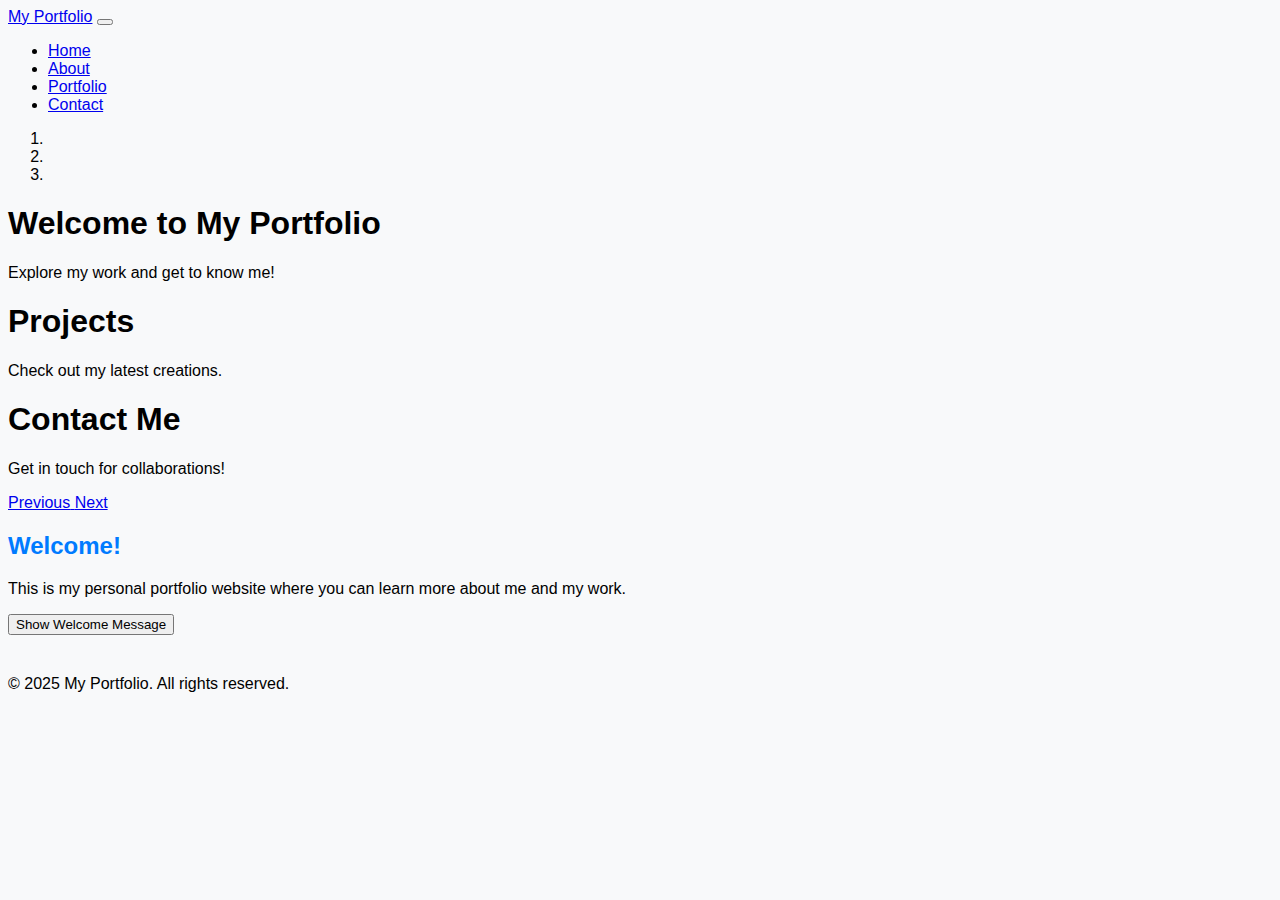
<file: Week 8/homepage/index.html>
<!DOCTYPE html>
<html lang="en">
<head>
    <meta charset="UTF-8">
    <meta name="viewport" content="width=device-width, initial-scale=1.0">
    <title>Home - My Portfolio</title>
    <link rel="stylesheet" href="https://cdn.jsdelivr.net/npm/bootstrap@4.5.3/dist/css/bootstrap.min.css" integrity="sha384-TX8t27EcRE3e/ihU7zmQxVncDAy5uIKz4rEkgIXeMed4M0jlfIDPvg6uqKI2xXr2" crossorigin="anonymous">
    <script src="https://code.jquery.com/jquery-3.5.1.slim.min.js" integrity="sha384-DfXdz2htPH0lsSSs5nCTpuj/zy4C+OGpamoFVy38MVBnE+IbbVYUew+OrCXaRkfj" crossorigin="anonymous"></script>
    <script src="https://cdn.jsdelivr.net/npm/bootstrap@4.5.3/dist/js/bootstrap.bundle.min.js" integrity="sha384-ho+j7jyWK8fNQe+A12Hb8AhRq26LrZ/JpcUGGOn+Y7RsweNrtN/tE3MoK7ZeZDyx" crossorigin="anonymous"></script>
    <link href="styles.css" rel="stylesheet">
</head>
<body>
    <nav class="navbar navbar-expand-lg navbar-dark bg-dark">
        <a class="navbar-brand" href="index.html">My Portfolio</a>
        <button class="navbar-toggler" type="button" data-toggle="collapse" data-target="#navbarNav" aria-controls="navbarNav" aria-expanded="false" aria-label="Toggle navigation">
            <span class="navbar-toggler-icon"></span>
        </button>
        <div class="collapse navbar-collapse" id="navbarNav">
            <ul class="navbar-nav">
                <li class="nav-item active">
                    <a class="nav-link" href="index.html">Home</a>
                </li>
                <li class="nav-item">
                    <a class="nav-link" href="about.html">About</a>
                </li>
                <li class="nav-item">
                    <a class="nav-link" href="portfolio.html">Portfolio</a>
                </li>
                <li class="nav-item">
                    <a class="nav-link" href="contact.html">Contact</a>
                </li>
            </ul>
        </div>
    </nav>

    <div id="carouselExampleIndicators" class="carousel slide" data-ride="carousel">
        <ol class="carousel-indicators">
            <li data-target="#carouselExampleIndicators" data-slide-to="0" class="active"></li>
            <li data-target="#carouselExampleIndicators" data-slide-to="1"></li>
            <li data-target="#carouselExampleIndicators" data-slide-to="2"></li>
        </ol>
        <div class="carousel-inner">
            <div class="carousel-item active">
                <div class="carousel-caption">
                    <h1>Welcome to My Portfolio</h1>
                    <p>Explore my work and get to know me!</p>
                </div>
            </div>
            <div class="carousel-item">
                <div class="carousel-caption">
                    <h1>Projects</h1>
                    <p>Check out my latest creations.</p>
                </div>
            </div>
            <div class="carousel-item">
                <div class="carousel-caption">
                    <h1>Contact Me</h1>
                    <p>Get in touch for collaborations!</p>
                </div>
            </div>
        </div>
        <a class="carousel-control-prev" href="#carouselExampleIndicators" role="button" data-slide="prev">
            <span class="carousel-control-prev-icon" aria-hidden="true"></span>
            <span class="sr-only">Previous</span>
        </a>
        <a class="carousel-control-prev" href="#carouselExampleIndicators" role="button" data-slide="next">
            <span class="carousel-control-next-icon" aria-hidden="true"></span>
            <span class="sr-only">Next</span>
        </a>
    </div>

    <div class="container">
        <h2 class="highlight">Welcome!</h2>
        <p>This is my personal portfolio website where you can learn more about me and my work.</p>
        <button id="welcomeBtn" class="btn btn-primary">Show Welcome Message</button>
    </div>

    <footer class="bg-dark text-white text-center py-3">
        <p>&copy; 2025 My Portfolio. All rights reserved.</p>
    </footer>

    <script>
        document.getElementById("welcomeBtn").addEventListener("click", function() {
            alert("Welcome to my portfolio! Explore the pages to learn more.");
        });
    </script>
</body>
</html>

<!-- ## specification.txt
```text
HTML Tags Used:
1. nav - Used for the navigation bar on all pages.
2. a - Used for hyperlinks in the navbar and carousel controls.
3. div - Used for content containers and Bootstrap grid system.
4. button - Used for interactive buttons (e.g., welcome message and form submit).
5. p - Used for paragraphs of text.
6. h1 - Used for main headings in the carousel.
7. h2 - Used for section headings on all pages.
8. img - Used for profile picture and project images.
9. ul - Used for the navbar menu list.
10. input - Used for form input fields in the contact page.

CSS Selectors Used:
1. body - Sets default font and background color.
2. .highlight - Styles section headings with color and weight.
3. .profile-img - Centers and styles the profile image.
4. .contact-form - Centers and constrains the contact form width.
5. footer - Adds spacing above the footer.

CSS Properties Used:
1. font-family - Sets the font for the body.
2. background-color - Sets the background color for the body.
3. color - Sets text color for headings.
4. margin - Adds spacing for images, forms, and footer.
5. border - Adds a border to the profile image.

JavaScript Usage:
JavaScript is used to add interactivity via a welcome alert button on the home page and a form submission handler on the contact page that validates input and shows a confirmation alert.

Bootstrap Usage:
Bootstrap is used for a responsive navbar, a carousel on the home page, a grid system for portfolio cards, and form styling on the contact page.
``` -->
</file>
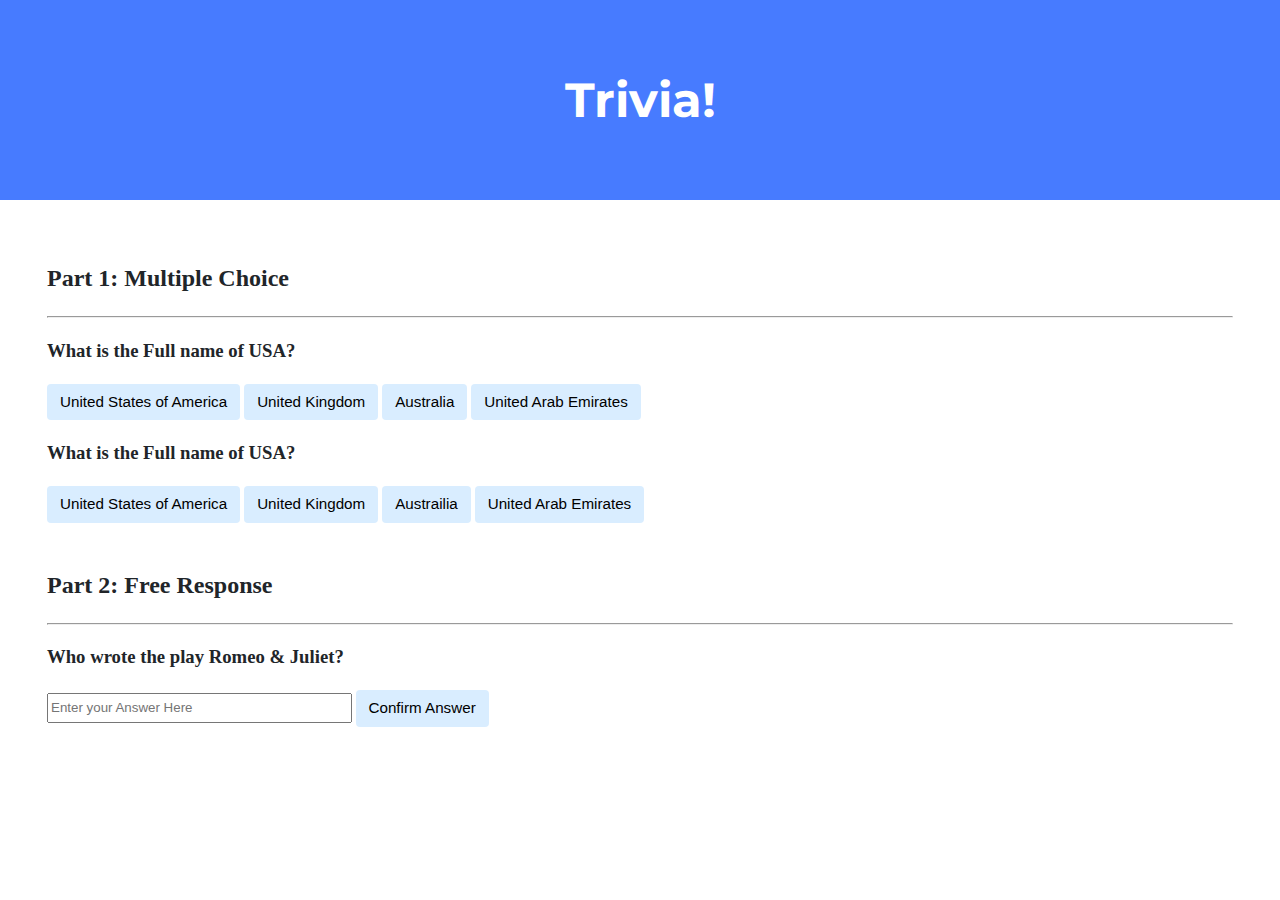
<file: Week 8/trivia/index.html>
<!DOCTYPE html>

<html lang="en">
    <head>
        <link href="https://fonts.googleapis.com/css2?family=Montserrat:wght@500&display=swap" rel="stylesheet">
        <link href="styles.css" rel="stylesheet">
        <title>Trivia!</title>
        <script>
            // TODO: Add code to check answers to questions
            function checkAnswer(button)
            {
                var container = button.closest('.mcq');
                var response = container.querySelector('.response');
                var buttons = container.querySelectorAll('.mcq-button');

                buttons.forEach(b => b.disabled = true);

                var answer = button.getAttribute('data-answer');
                if (answer === 'correct')
                {
                    button.style.background = 'green';
                    response.innerHTML = "Correct";
                    response.style.color = 'green'
                }
                else
                {
                    button.style.background = 'red';
                    response.innerHTML = "Incorrect";
                    response.style.color = 'red'
                }
            }

            function checkTextAnswer()
            {
                var input = document.getElementById('text-answer');
                var response = document.getElementById('text-response');
                var answer = input.value.trim().toLowerCase();

                if (answer === "william shakespeare" || answer === "shakespeare")
                {
                    input.style.background = 'green';
                    response.innerHTML = "Correct";
                    response.style.color = 'green';
                }
                else
                {
                    input.style.background = 'red';
                    response.innerHTML = "Incorrect";
                    response.style.color = 'red';
                }

            }
        </script>
    </head>
    <body>
        <div class="header">
            <h1>Trivia!</h1>
        </div>

        <div class="container">
            <div class="section">
                <h2>Part 1: Multiple Choice </h2>
                <hr>
                <!-- TODO: Add multiple choice question here -->
                 <div class = "mcq">
                    <h3>What is the Full name of USA?</h3>
                    <button class = "mcq-button" data-answer = "correct" onclick = "checkAnswer(this)">United States of America</button>
                    <button class = "mcq-button" data-answer = "incorrect" onclick = "checkAnswer(this)">United Kingdom</button>
                    <button class = "mcq-button" data-answer = "incorrect" onclick = "checkAnswer(this)">Australia</button>
                    <button class = "mcq-button" data-answer = "incorrect" onclick = "checkAnswer(this)">United Arab Emirates</button>
                    <div id = "response"></div>
                 </div>

                 <div class = "mcq">
                 <h3>What is the Full name of USA?</h3>
                 <button class = "mcq-button" data-answer = "correct" onclick = "checkAnswer(this)">United States of America</button>
                 <button class = "mcq-button" data-answer = "incorrect" onclick = "checkAnswer(this)">United Kingdom</button>
                 <button class = "mcq-button" data-answer = "incorrect" onclick = "checkAnswer(this)">Austrailia</button>
                 <button class = "mcq-button" data-answer = "incorrect" onclick = "checkAnswer(this)">United Arab Emirates</button>
                 <div id = "response"></div>
                 </div>

            </div>

            <div class="section">
                <h2>Part 2: Free Response</h2>
                <hr>
                <!-- TODO: Add free response question here -->
                 <h3>Who wrote the play Romeo & Juliet?</h3>
                 <input type = "text" id = "text-answer" placeholder = "Enter your Answer Here">
                 <button onClick = "checkTextAnswer()">Confirm Answer</button>
                 <div id = "text-response"></div>
            </div>
        </div>
    </body>
</html>
</file>
<file: Week 8/homepage/styles.css>
body {
    font-family: Arial, sans-serif;
    background-color: #f8f9fa;
}

.highlight {
    color: #007bff;
    font-weight: bold;
    margin-top: 20px;
}

.profile-img {
    display: block;
    margin: 20px auto;
    border: 3px solid #007bff;
}

.contact-form {
    max-width: 500px;
    margin: 20px auto;
}

footer {
    margin-top: 40px;
}
</file>
<file: Week 8/trivia/styles.css>
body {
    background-color: #fff;
    color: #212529;
    font-size: 1rem;
    font-weight: 400;
    line-height: 1.5;
    margin: 0;
    text-align: left;
}

.container {
    margin-left: auto;
    margin-right: auto;
    padding-left: 15px;
    padding-right: 15px;
}

.header {
    background-color: #477bff;
    color: #fff;
    margin-bottom: 2rem;
    padding: 2rem 1rem;
    text-align: center;
}

.section {
    padding: 0.5rem 2rem 1rem 2rem;
}

.section:hover {
    background-color: #f5f5f5;
    transition: color 2s ease-in-out, background-color 0.15s ease-in-out;
}

h1 {
    font-family: 'Montserrat', sans-serif;
    font-size: 48px;
}

button, input[type="submit"] {
    background-color: #d9edff;
    border: 1px solid transparent;
    border-radius: 0.25rem;
    font-size: 0.95rem;
    font-weight: 400;
    line-height: 1.5;
    padding: 0.375rem 0.75rem;
    text-align: center;
    transition: color 0.15s ease-in-out, background-color 0.15s ease-in-out, border-color 0.15s ease-in-out, box-shadow 0.15s ease-in-out;
    vertical-align: middle;
}


input[type="text"] {
    line-height: 1.8;
    width: 25%;
}

input[type="text"]:hover {
    background-color: #f5f5f5;
    transition: color 2s ease-in-out, background-color 0.15s ease-in-out;
}
</file>
